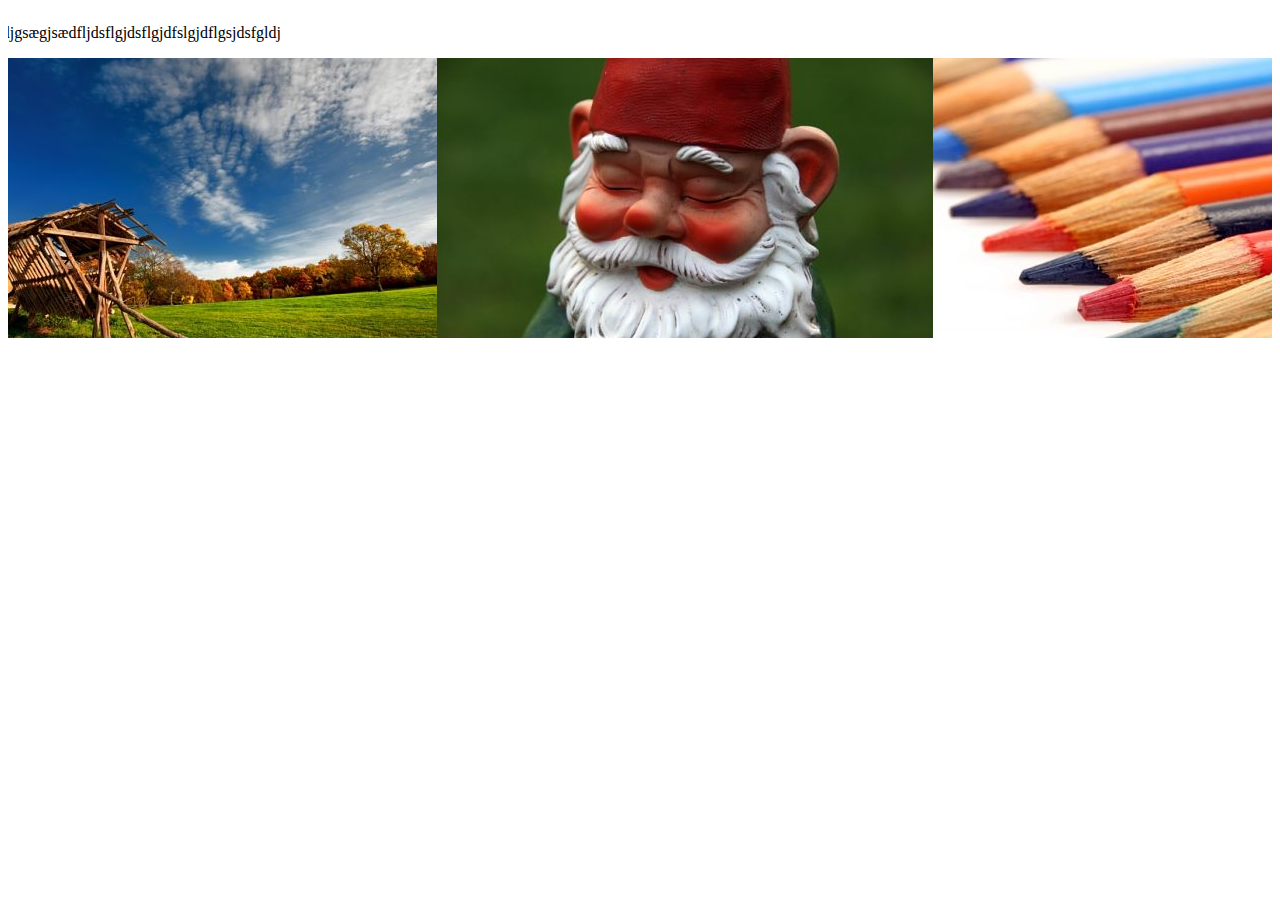
<file: www/onscreen/scroll/index.html>
<!DOCTYPE html>
<html>
<head>
	<title>Demo - jQuery Smooth Div Scroll - Thomas Kahn</title>
	
	<!-- the CSS for Smooth Div Scroll -->
	<link rel="Stylesheet" type="text/css" href="css/smoothDivScroll.css" />
	
	<!-- Styles for my specific scrolling content -->
	<style type="text/css">

		#makeMeScrollable
		{
			width:100%;
			height: 330px;
			position: relative;
		}
		
		/* Replace the last selector for the type of element you have in
		   your scroller. If you have div's use #makeMeScrollable div.scrollableArea div,
		   if you have links use #makeMeScrollable div.scrollableArea a and so on. */
		#makeMeScrollable div.scrollableArea img
		{
			position: relative;
			float: left;
			margin: 0;
			padding: 0;
			/* If you don't want the images in the scroller to be selectable, try the following
			   block of code. It's just a nice feature that prevent the images from
			   accidentally becoming selected/inverted when the user interacts with the scroller. */
			-webkit-user-select: none;
			-khtml-user-select: none;
			-moz-user-select: none;
			-o-user-select: none;
			user-select: none;
		}
		
		
		
		#scrollingText div.scrollableArea p
	{
		display: block;
		float: left;
		margin: 0;
		padding: 0px 0px 20px 20px;
		font-family: Times, 'Times New Roman', Georgia, Serif; 
		font-size:75px; 
		font-weight: bold; 
		background-color: #fff; 
		color: #000; 
		white-space: nowrap;
	}
	</style>

</head>

<body>

	<div id="makeMeScrollable"><p>testteg gkdjgsægjsædfljdsflgjdsflgjdfslgjdflgsjdsfgldj</p>
		<img src="images/demo/field.jpg" alt="Demo image" id="field" />
		<img src="images/demo/gnome.jpg" alt="Demo image" id="gnome" />
		<img src="images/demo/pencils.jpg" alt="Demo image" id="pencils" />
		<img src="images/demo/golf.jpg" alt="Demo image" id="golf" />
		<img src="images/demo/river.jpg" alt="Demo image" id="river" />
		<img src="images/demo/train.jpg" alt="Demo image" id="train" />
		<img src="images/demo/leaf.jpg" alt="Demo image" id="leaf" />
		<img src="images/demo/dog.jpg" alt="Demo image" id="dog" />
	</div>

	<!-- LOAD JAVASCRIPT LATE - JUST BEFORE THE BODY TAG 
	     That way the browser will have loaded the images
		 and will know the width of the images. No need to
		 specify the width in the CSS or inline. -->

	<!-- jQuery library - Please load it from Google API's -->
	<script src="https://ajax.googleapis.com/ajax/libs/jquery/1.8.1/jquery.min.js" type="text/javascript"></script>

	<!-- jQuery UI Widget and Effects Core (custom download)
	     You can make your own at: http://jqueryui.com/download -->
	<script src="js/jquery-ui-1.8.23.custom.min.js" type="text/javascript"></script>
	
	<!-- Latest version (3.0.6) of jQuery Mouse Wheel by Brandon Aaron
	     You will find it here: http://brandonaaron.net/code/mousewheel/demos -->
	<script src="js/jquery.mousewheel.min.js" type="text/javascript"></script>

	<!-- jQuery Kinectic (1.5) used for touch scrolling -->
	<script src="js/jquery.kinetic.js" type="text/javascript"></script>

	<!-- Smooth Div Scroll 1.3 minified-->
	<script src="js/jquery.smoothdivscroll-1.3-min.js" type="text/javascript"></script>

	<!-- If you want to look at the uncompressed version you find it at
	     js/jquery.smoothDivScroll-1.3.js -->

	<!-- Plugin initialization -->
	<script type="text/javascript">
		// Initialize the plugin with no custom options
		$(document).ready(function () {
			// None of the options are set
			$("div#makeMeScrollable").smoothDivScroll({
				autoScrollingMode: "onStart"
			});
		});
	</script>

</body>
</html>
</file>
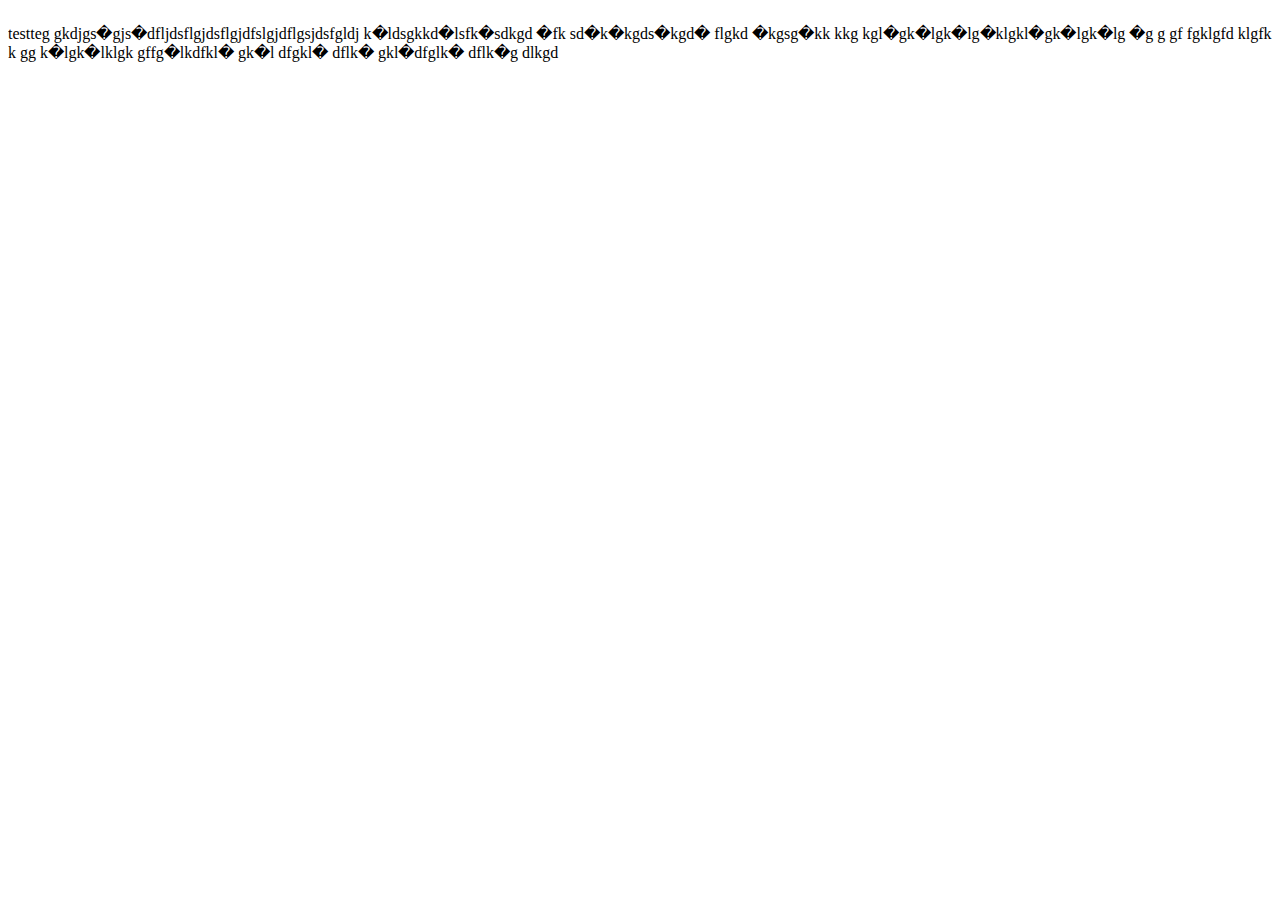
<file: www/onscreen/scroll/index2.html>
<html>
<head>

  <link rel="Stylesheet" type="text/css" href="css/smoothDivScroll.css" />
  


	<style type="text/css">

		#makeMeScrollable
		{
			width:100%;
			height: 100%;
			position: relative;
		}
		
		/* Replace the last selector for the type of element you have in
		   your scroller. If you have div's use #makeMeScrollable div.scrollableArea div,
		   if you have links use #makeMeScrollable div.scrollableArea a and so on. */
		   
		#makeMeScrollable div.scrollableArea img
		{
			position: relative;
			float: left;
			margin: 0;
			padding: 0;
			/* If you don't want the images in the scroller to be selectable, try the following
			   block of code. It's just a nice feature that prevent the images from
			   accidentally becoming selected/inverted when the user interacts with the scroller. */
			-webkit-user-select: none;
			-khtml-user-select: none;
			-moz-user-select: none;
			-o-user-select: none;
			user-select: none;
		}
		
		#scrollingText div.scrollableArea p
		{
			display: block;
			float: left;
			margin: 0;
			padding: 0px 0px 20px 20px;
			font-family: Times, 'Times New Roman', Georgia, Serif; 
			font-size:75px; 
			font-weight: bold; 
			background-color: #fff; 
			color: #000; 
			white-space: nowrap;
		}
		
	</style>


</head>

<body>

<div id="makeMeScrollable" class="scrollableArea">
<p>testteg gkdjgs�gjs�dfljdsflgjdsflgjdfslgjdflgsjdsfgldj  k�ldsgkkd�lsfk�sdkgd �fk sd�k�kgds�kgd� flgkd �kgsg�kk kkg kgl�gk�lgk�lg�klgkl�gk�lgk�lg �g g gf fgklgfd klgfk k gg k�lgk�lklgk gffg�lkdfkl� gk�l dfgkl� dflk� gkl�dfglk� dflk�g dlkgd</p>
	</div>
	<!-- jQuery library - Please load it from Google API's -->
	<script src="https://ajax.googleapis.com/ajax/libs/jquery/1.8.1/jquery.min.js" type="text/javascript"></script>

	<!-- jQuery UI Widget and Effects Core (custom download)
	     You can make your own at: http://jqueryui.com/download -->
	<script src="js/jquery-ui-1.8.23.custom.min.js" type="text/javascript"></script>
	
	<!-- Latest version (3.0.6) of jQuery Mouse Wheel by Brandon Aaron
	     You will find it here: http://brandonaaron.net/code/mousewheel/demos -->
	<script src="js/jquery.mousewheel.min.js" type="text/javascript"></script>

	<!-- jQuery Kinectic (1.5) used for touch scrolling -->
	<script src="js/jquery.kinetic.js" type="text/javascript"></script>

	<!-- Smooth Div Scroll 1.3 minified-->
	<script src="js/jquery.smoothdivscroll-1.3-min.js" type="text/javascript"></script>

	<!-- If you want to look at the uncompressed version you find it at
	     js/jquery.smoothDivScroll-1.3.js -->

	<!-- Plugin initialization -->
	<script type="text/javascript">
		// Initialize the plugin with no custom options
		$(document).ready(function () {
			// None of the options are set
			$("div#makeMeScrollable").smoothDivScroll({
				autoScrollingMode: "onStart"
			});
		});
	</script>
	


</body>
</html>
</file>
<file: www/onscreen/scroll/css/smoothDivScroll.css>
﻿/* You can alter this CSS in order to give Smooth Div Scroll your own look'n'feel */

/* Invisible left hotspot */
div.scrollingHotSpotLeft
{
	/* The hotspots have a minimum width of 100 pixels and if there is room the will grow
    and occupy 15% of the scrollable area (30% combined). Adjust it to your own taste. */
	min-width: 75px;
	width: 10%;
	height: 100%;
	/* There is a big background image and it's used to solve some problems I experienced
    in Internet Explorer 6. */
	background-image: url(../images/big_transparent.gif);
	background-repeat: repeat;
	background-position: center center;
	position: absolute;
	z-index: 200;
	left: 0;
	/*  The first url is for Firefox and other browsers, the second is for Internet Explorer */
	cursor: url(../images/cursors/cursor_arrow_left.png), url(../images/cursors/cursor_arrow_left.cur),w-resize;
}

/* Visible left hotspot */
div.scrollingHotSpotLeftVisible
{
	background-image: url(../images/arrow_left.gif);				
	background-color: #fff;
	background-repeat: no-repeat;
	opacity: 0.35; /* Standard CSS3 opacity setting */
	-moz-opacity: 0.35; /* Opacity for really old versions of Mozilla Firefox (0.9 or older) */
	filter: alpha(opacity = 35); /* Opacity for Internet Explorer. */
	zoom: 1; /* Trigger "hasLayout" in Internet Explorer 6 or older versions */
}

/* Invisible right hotspot */
div.scrollingHotSpotRight
{
	min-width: 75px;
	width: 10%;
	height: 100%;
	background-image: url(../images/big_transparent.gif);
	background-repeat: repeat;
	background-position: center center;
	position: absolute;
	z-index: 200;
	right: 0;
	cursor: url(../images/cursors/cursor_arrow_right.png), url(../images/cursors/cursor_arrow_right.cur),e-resize;
}

/* Visible right hotspot */
div.scrollingHotSpotRightVisible
{
	background-image: url(../images/arrow_right.gif);
	background-color: #fff;
	background-repeat: no-repeat;
	opacity: 0.35;
	filter: alpha(opacity = 35);
	-moz-opacity: 0.35;
	zoom: 1;
}

/* The scroll wrapper is always the same width and height as the containing element (div).
   Overflow is hidden because you don't want to show all of the scrollable area.
*/
div.scrollWrapper
{
	position: relative;
	overflow: hidden;
	width: 100%;
	height: 100%;
}

div.scrollableArea
{
	position: relative;
	width: auto;
	height: 100%;
}
</file>
